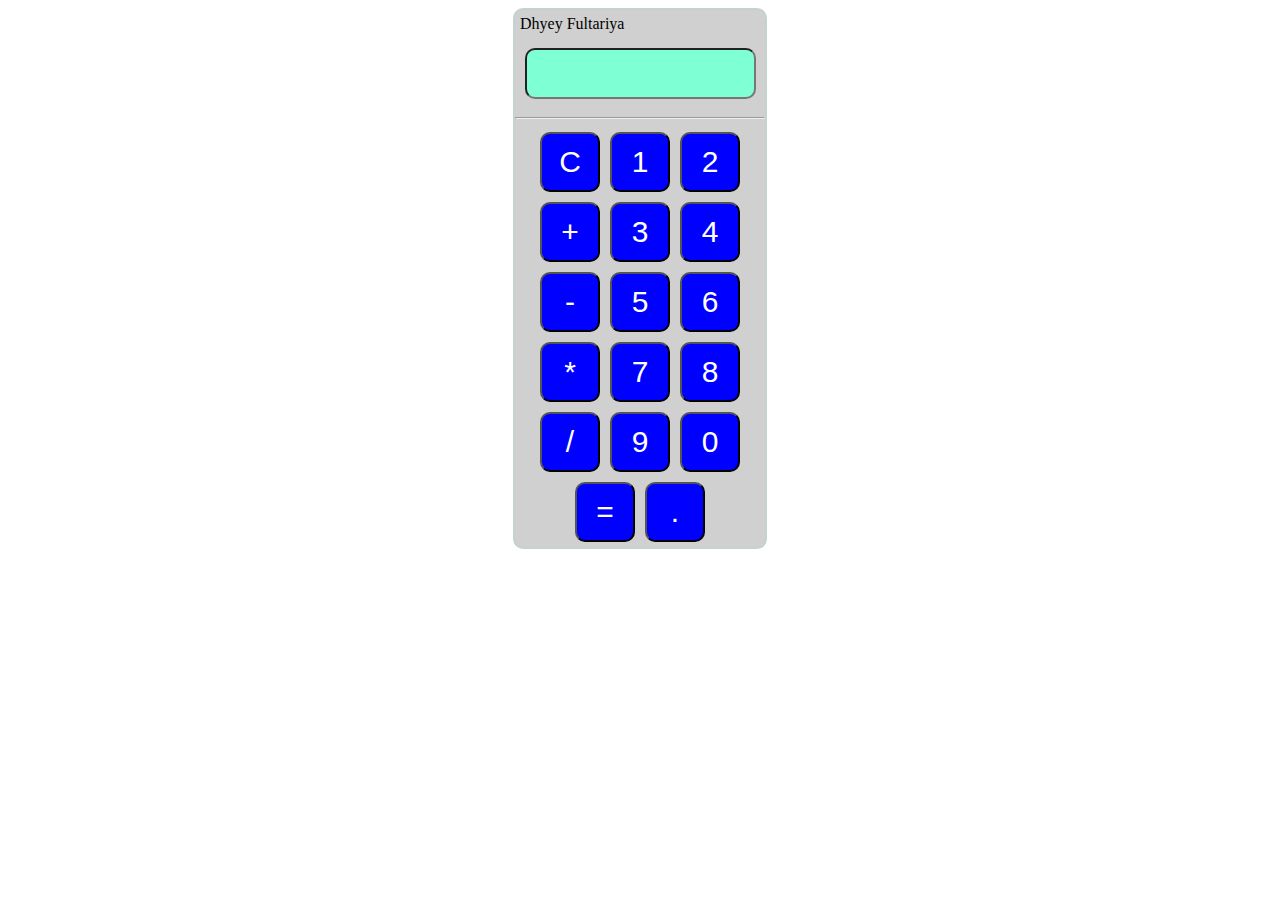
<file: index.html>
<!DOCTYPE html>
<html lang="en">
<head>
    <title>Calculator</title>
    <link rel="stylesheet" href="calculator.css">
</head>
<body>
    <div id="calculator"><p style="margin: 5px;">Dhyey Fultariya</p>
        <input type="text" id="display" readonly><hr>
        <div class="button-container">

            <button class="button" onclick="currentDisplay=''; document.querySelector('#display').value = currentDisplay">C</button>

            <button class="button" onclick="currentDisplay=currentDisplay+'1';document.querySelector('#display').value = currentDisplay">1</button>
            <button class="button" onclick="currentDisplay=currentDisplay+'2';document.querySelector('#display').value = currentDisplay">2</button>
            <button class="button" onclick="currentDisplay=currentDisplay+'+';document.querySelector('#display').value = currentDisplay">+</button>
            <button class="button" onclick="currentDisplay=currentDisplay+'3';document.querySelector('#display').value = currentDisplay">3</button>
            <button class="button" onclick="currentDisplay=currentDisplay+'4';document.querySelector('#display').value = currentDisplay">4</button>
            <button class="button" onclick="currentDisplay=currentDisplay+'-';document.querySelector('#display').value = currentDisplay">-</button>
            <button class="button" onclick="currentDisplay=currentDisplay+'5';document.querySelector('#display').value = currentDisplay">5</button>
            <button class="button" onclick="currentDisplay=currentDisplay+'6';document.querySelector('#display').value = currentDisplay">6</button>
            <button class="button" onclick="currentDisplay=currentDisplay+'*';document.querySelector('#display').value = currentDisplay">*</button>
            <button class="button" onclick="currentDisplay=currentDisplay+'7';document.querySelector('#display').value = currentDisplay">7</button>
            <button class="button" onclick="currentDisplay=currentDisplay+'8';document.querySelector('#display').value = currentDisplay">8</button>
            <button class="button" onclick="currentDisplay=currentDisplay+'/';document.querySelector('#display').value = currentDisplay">/</button>
            <button class="button" onclick="currentDisplay=currentDisplay+'9';document.querySelector('#display').value = currentDisplay">9</button>
            <button class="button" onclick="currentDisplay=currentDisplay+'0';document.querySelector('#display').value = currentDisplay">0</button>

            <button class="button" onclick="let result = eval(currentDisplay);
             currentDisplay= result; document.querySelector('#display').value = currentDisplay">=</button>
             
            <button class="button" onclick="currentDisplay=currentDisplay+'.';document.querySelector('#display').value = currentDisplay">.</button>

        </div>
    </div>

    <script>
        let currentDisplay = '';
        document.querySelector('#display').value = currentDisplay;
    </script>


</body>
</html>
</file>
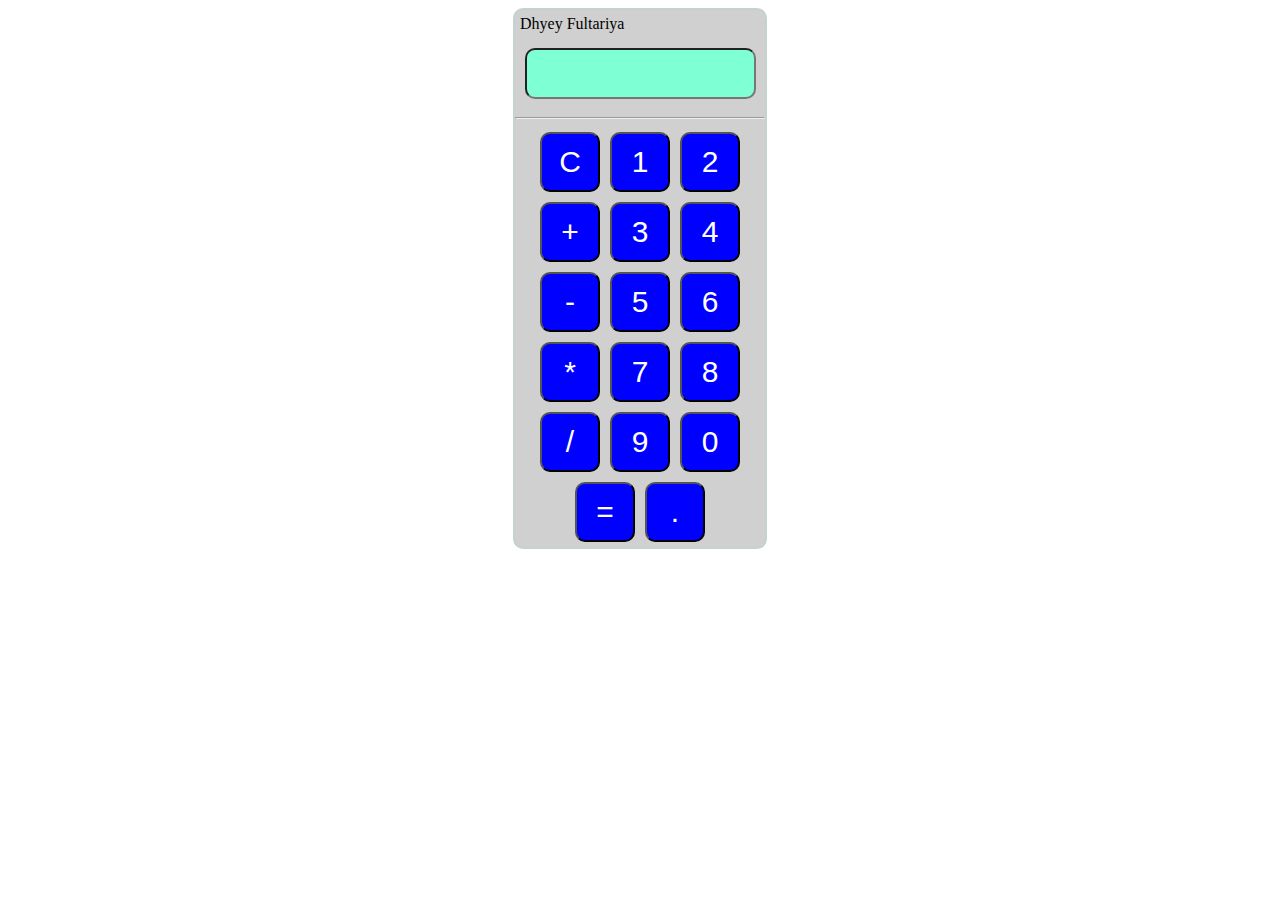
<file: calculator.html>
<!DOCTYPE html>
<html lang="en">
<head>
    <title>Calculator</title>
    <link rel="stylesheet" href="calculator.css">
</head>
<body>
    <div id="calculator"><p style="margin: 5px;">Dhyey Fultariya</p>
        <input type="text" id="display" readonly><hr>
        <div class="button-container">

            <button class="button" onclick="currentDisplay=''; document.querySelector('#display').value = currentDisplay">C</button>

            <button class="button" onclick="currentDisplay=currentDisplay+'1';document.querySelector('#display').value = currentDisplay">1</button>
            <button class="button" onclick="currentDisplay=currentDisplay+'2';document.querySelector('#display').value = currentDisplay">2</button>
            <button class="button" onclick="currentDisplay=currentDisplay+'+';document.querySelector('#display').value = currentDisplay">+</button>
            <button class="button" onclick="currentDisplay=currentDisplay+'3';document.querySelector('#display').value = currentDisplay">3</button>
            <button class="button" onclick="currentDisplay=currentDisplay+'4';document.querySelector('#display').value = currentDisplay">4</button>
            <button class="button" onclick="currentDisplay=currentDisplay+'-';document.querySelector('#display').value = currentDisplay">-</button>
            <button class="button" onclick="currentDisplay=currentDisplay+'5';document.querySelector('#display').value = currentDisplay">5</button>
            <button class="button" onclick="currentDisplay=currentDisplay+'6';document.querySelector('#display').value = currentDisplay">6</button>
            <button class="button" onclick="currentDisplay=currentDisplay+'*';document.querySelector('#display').value = currentDisplay">*</button>
            <button class="button" onclick="currentDisplay=currentDisplay+'7';document.querySelector('#display').value = currentDisplay">7</button>
            <button class="button" onclick="currentDisplay=currentDisplay+'8';document.querySelector('#display').value = currentDisplay">8</button>
            <button class="button" onclick="currentDisplay=currentDisplay+'/';document.querySelector('#display').value = currentDisplay">/</button>
            <button class="button" onclick="currentDisplay=currentDisplay+'9';document.querySelector('#display').value = currentDisplay">9</button>
            <button class="button" onclick="currentDisplay=currentDisplay+'0';document.querySelector('#display').value = currentDisplay">0</button>

            <button class="button" onclick="let result = eval(currentDisplay);
             currentDisplay= result; document.querySelector('#display').value = currentDisplay">=</button>
             
            <button class="button" onclick="currentDisplay=currentDisplay+'.';document.querySelector('#display').value = currentDisplay">.</button>

        </div>
    </div>

    <script>
        let currentDisplay = '';
        document.querySelector('#display').value = currentDisplay;
    </script>


</body>
</html>
</file>
<file: calculator.css>
#calculator{
    border: 2px solid rgb(194, 211, 209);
    border-radius: 10px;
    width: 250px;
    margin: auto;
    background-color:rgba(0, 0, 0, 0.185);
}

#display{
    margin: 10px;
    width: 89%;
    font-size: 40px;
    border-radius: 10px;
    background-color: aquamarine;
}

.button-container{
    display: flex;
    justify-content: center;
    flex-wrap: wrap;
}

.button{
    width: 60px;
    height: 60px;
    margin: 5px;
    border-radius: 10PX;
    font-size: 30px;
    color: white;
    background-color: blue;
}
</file>
